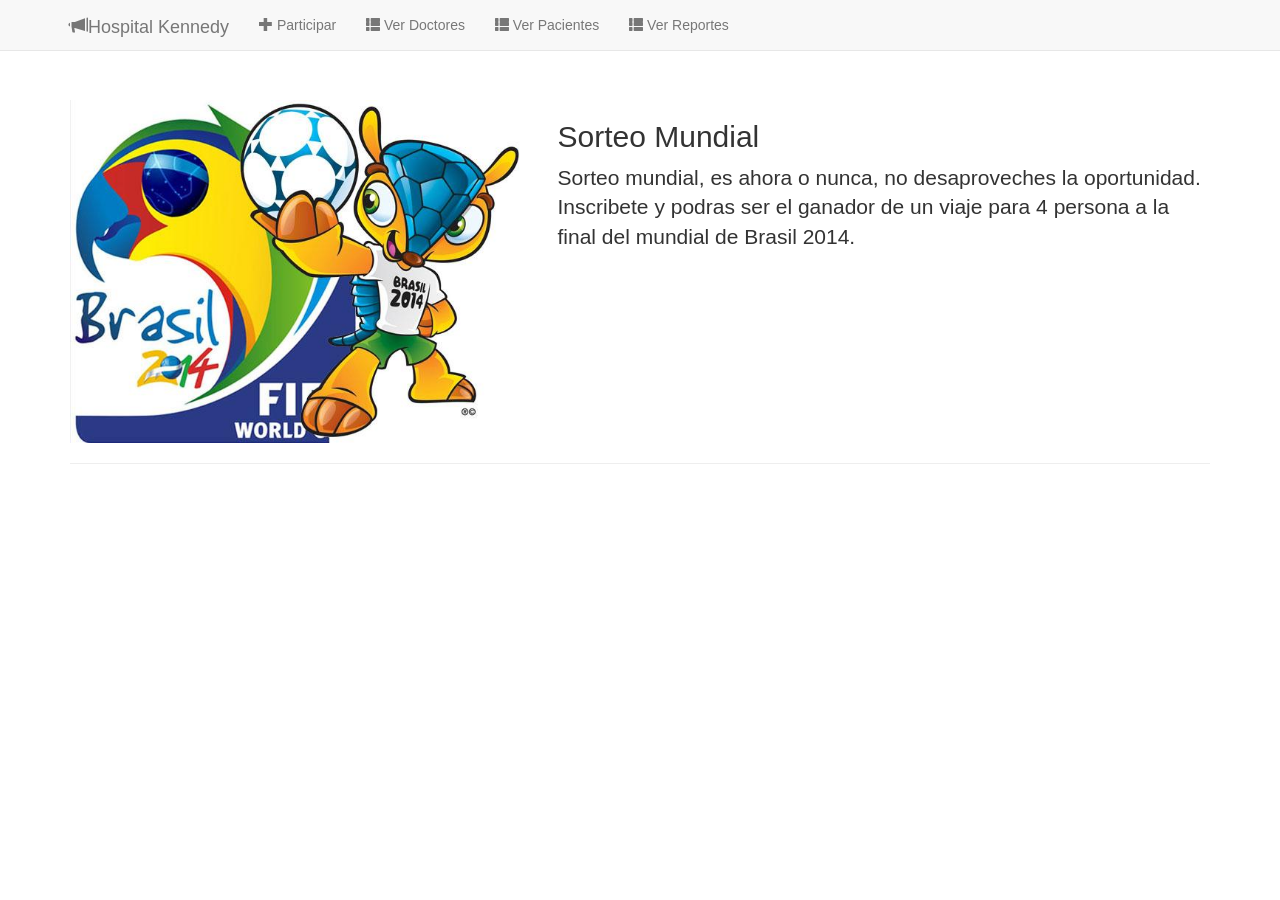
<file: hospitalKennedy.interfaz/src/main/webapp/index.html>
<!doctype html>
<html ng-app="hospitalKennedy">
    <head>
        <title>HospitalKennedy</title>
	<meta charset="UTF-8">
	<meta name="viewport" content="width=device-width, initial-scale=1.0">    
        <link rel="stylesheet" type="text/css" href="css/bootstrap.min.css">
        <link rel="stylesheet" type="text/css" href="css/app.css">
    </head>
    <body>
        <div class="container theme-showcase" role="main">
 
            <div class="row featurette">
                <div class="col-md-5">
                    <img src="images/mundial.jpg" class="img-responsive" alt="500x500" data-holder-rendered="true">
                </div>
                <div class="col-md-7">
                    <h2>Sorteo Mundial</h2>
                    <p class="lead">
                        Sorteo mundial, es ahora o nunca, no desaproveches la oportunidad. Inscribete y podras ser el ganador de un viaje para 4 persona a la final del mundial de Brasil 2014.
                    </p>
                </div>
            </div>
            <hr>
            <toolbar></toolbar>
        </div>
	<script type="text/javascript" src="js/angular.min.js"></script>
        <script type="text/javascript" src="js/AngularControllers/app.js"></script>
    </body>
</html>
</file>
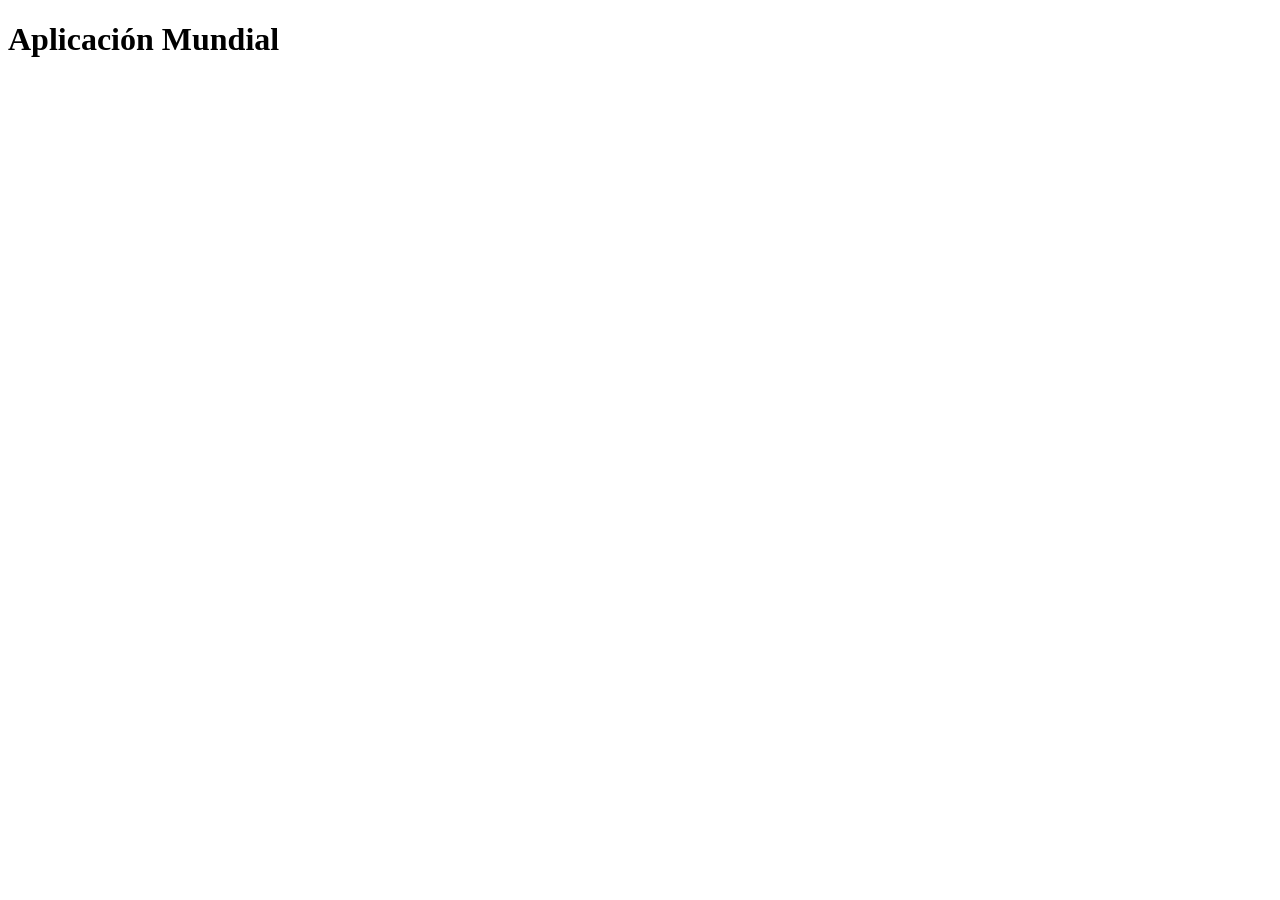
<file: Servicios/src/main/webapp/index.html>
<!DOCTYPE html>
<!--
To change this license header, choose License Headers in Project Properties.
To change this template file, choose Tools | Templates
and open the template in the editor.
-->
<html>
    <head>
        <title>Aplicacion Mundial</title>
        <meta charset="UTF-8">
        <meta name="viewport" content="width=device-width, initial-scale=1.0">
    </head>
    <body>
        <h1>Aplicación Mundial</h1>
    </body>
</html>
</file>
<file: hospitalKennedy.interfaz/src/main/webapp/css/app.css>
.ng-invalid.ng-dirty{
    border-color: #FA787E;
}
.ng-valid.ng-dirty{
    border-color: #78FA89;
}
.form-title{
    text-align: center;
}
.footer {
    margin-top: 50px;
    position: relative;
    bottom: 0;
    width: 100%;
    height: 60px;
    background-color: #f5f5f5;
}
.featurette {
    margin-top: 100px;
}
.footer-name {
    margin-top: 20px;
}
</file>
